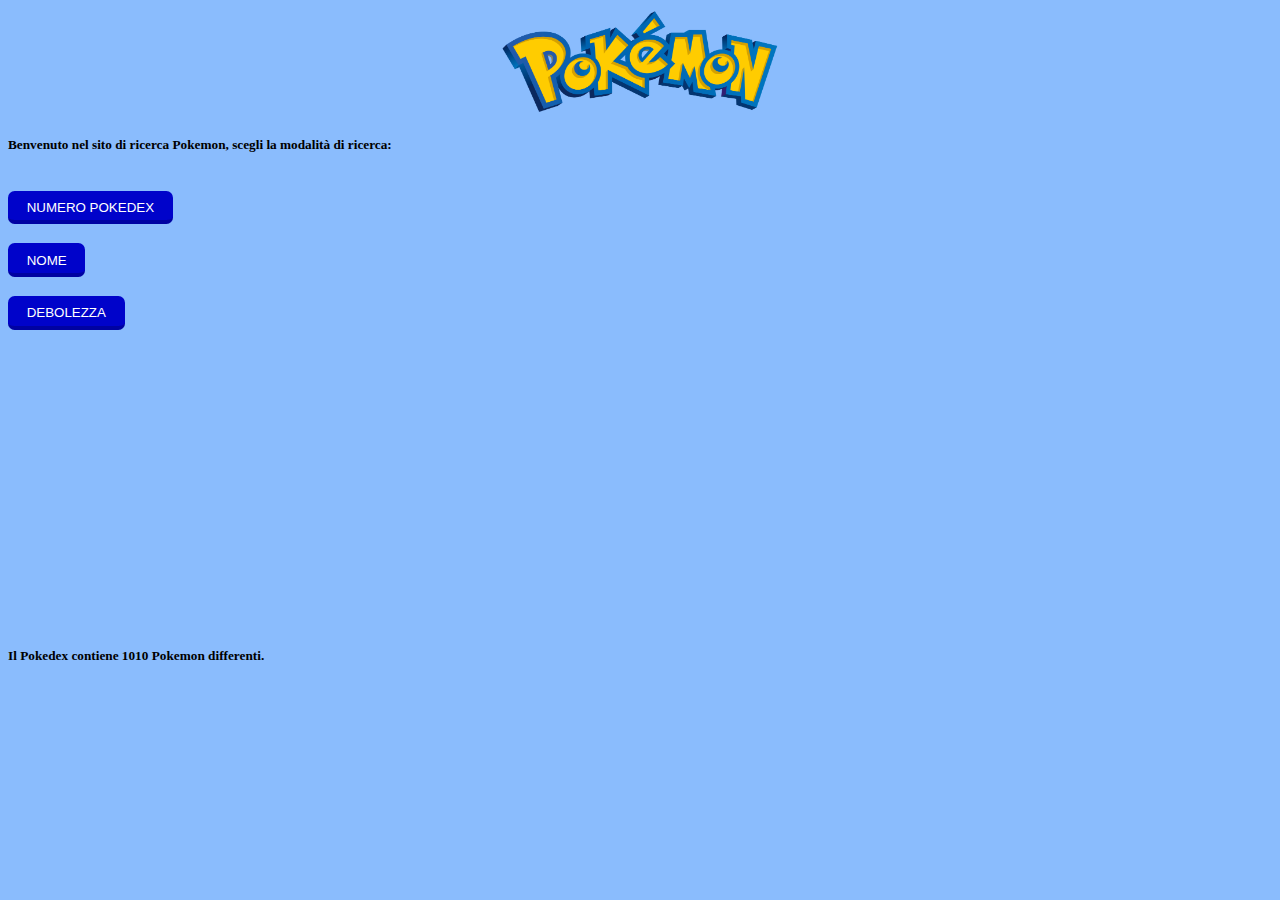
<file: index.html>
<!DOCTYPE html>
<html lang="en">
<head>
    <meta charset="UTF-8">
    <meta name="viewport" content="width=device-width, initial-scale=1.0">
    <title>Garnerone_Pokedex</title>
    <script src="./js/pokedex.js"></script>
    <script src="./js/script.js"></script>
    <link rel="stylesheet" href="./css/style.css">
    <link href="https://cdn.jsdelivr.net/npm/bootstrap@5.0.2/dist/css/bootstrap.min.css" rel="stylesheet" integrity="sha384-EVSTQN3/azprG1Anm3QDgpJLIm9Nao0Yz1ztcQTwFspd3yD65VohhpuuCOmLASjC" crossorigin="anonymous">
</head>
<body class="cont">
    <div class="container-fluid">
        <div class="row">
            <div class="col-12 centro"><img class="img" src="./img/Pokemon-logo.png" alt="Pokemon Logo"></div>
        </div>
        <div class="row">
            <div class="col-12"><h5>Benvenuto nel sito di ricerca Pokemon, scegli la modalità di ricerca:</h5></div>
        </div>
        <div class="row cell">
            <div class="col-12 d-flex justify-content-center marg"><a href="./other/RicercaNumero.html"><input class="btn5" type="button" value="Numero Pokedex"></a></div>
            <div class="col-12 d-flex justify-content-center marg"><a href="./other/RicercaNome.html"><input class="btn5" type="button" value="Nome"></a></div>
            <div class="col-12 d-flex justify-content-center marg"><a href="./other/RicercaDebolezza.html"><input class="btn5" type="button" value="Debolezza"></a></div>
        </div>
        <div class="row">
            <div class="col-12"><h5>Il Pokedex contiene 1010 Pokemon differenti.</h5></div>
        </div>
    </div>
    <script src="https://cdn.jsdelivr.net/npm/bootstrap@5.0.2/dist/js/bootstrap.bundle.min.js" integrity="sha384-MrcW6ZMFYlzcLA8Nl+NtUVF0sA7MsXsP1UyJoMp4YLEuNSfAP+JcXn/tWtIaxVXM" crossorigin="anonymous"></script>
</body>
</html>
</file>
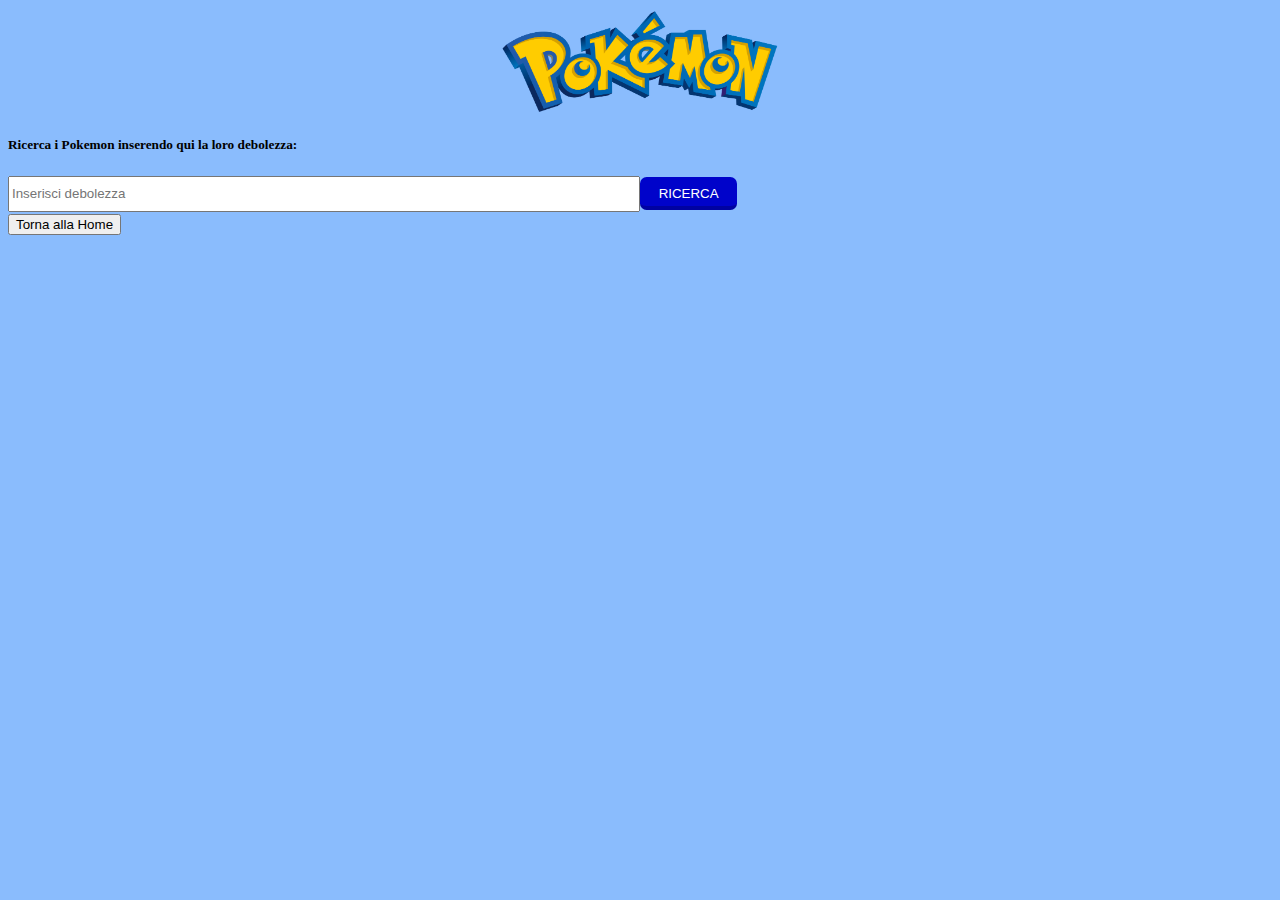
<file: other/RicercaDebolezza.html>
<html lang="en">
<head>
    <meta charset="UTF-8">
    <meta name="viewport" content="width=device-width, initial-scale=1.0">
    <title>Garnerone_Pokedex</title>
    <script src="../js/pokedex.js"></script>
    <script src="../js/script.js"></script>
    <link rel="stylesheet" href="../css/style.css">
    <link href="https://cdn.jsdelivr.net/npm/bootstrap@5.0.2/dist/css/bootstrap.min.css" rel="stylesheet" integrity="sha384-EVSTQN3/azprG1Anm3QDgpJLIm9Nao0Yz1ztcQTwFspd3yD65VohhpuuCOmLASjC" crossorigin="anonymous">
</head>
<body class="cont">
    <div class="container-fluid">
        <div class="row">
            <div class="col-12 centro"><img class="img" src="../img/Pokemon-logo.png" alt="Pokemon Logo"></div>
        </div>
        <div class="row mt-4">
            <div class="col-12 col-md-4"><h5>Ricerca i Pokemon inserendo qui la loro debolezza: </h5></div>
            <div class="col-12 col-md-8"><input type="text" placeholder="Inserisci debolezza" name="debolezza" id="inp"><input onclick="RicercaDebolezza()" class="btn5" type="button" value="RICERCA"></div>
        </div>
        <div class="row mt-3">
            <div class="col-12"><a href="../index.html"><input type="button" value="Torna alla Home"></a></div>
        </div>
        <div class="row d mt-5">
            <div id="imag" class="col-12"></div>
            <div id="risultato" class="col-12"></div>
            <div id="tutti" class="col-1"></div>
        </div>
    </div>
    <script src="https://cdn.jsdelivr.net/npm/bootstrap@5.0.2/dist/js/bootstrap.bundle.min.js" integrity="sha384-MrcW6ZMFYlzcLA8Nl+NtUVF0sA7MsXsP1UyJoMp4YLEuNSfAP+JcXn/tWtIaxVXM" crossorigin="anonymous"></script>
</body>
</html>
</file>
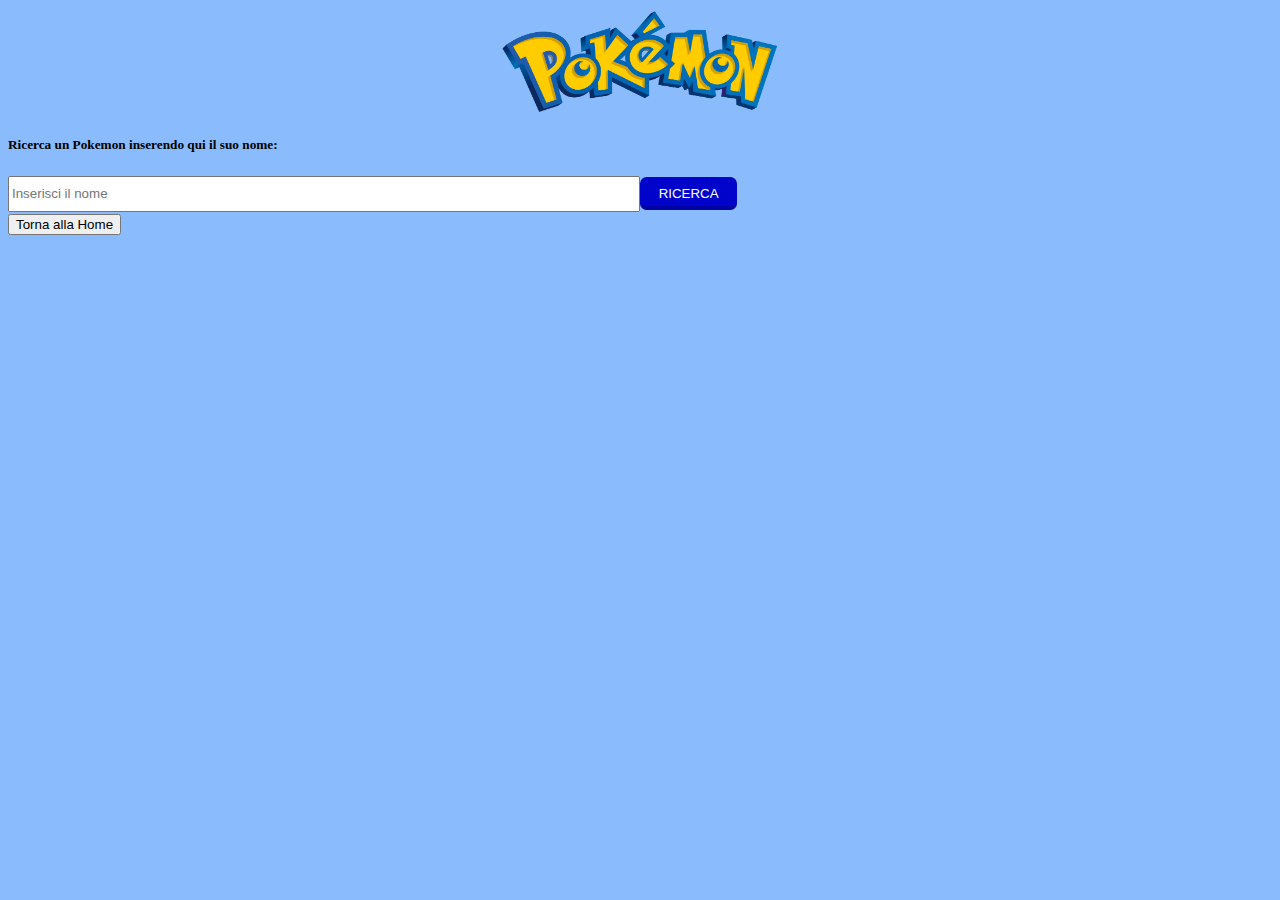
<file: other/RicercaNome.html>
<html lang="en">
<head>
    <meta charset="UTF-8">
    <meta name="viewport" content="width=device-width, initial-scale=1.0">
    <title>Garnerone_Pokedex</title>
    <script src="../js/pokedex.js"></script>
    <script src="../js/script.js"></script>
    <link rel="stylesheet" href="../css/style.css">
    <link href="https://cdn.jsdelivr.net/npm/bootstrap@5.0.2/dist/css/bootstrap.min.css" rel="stylesheet" integrity="sha384-EVSTQN3/azprG1Anm3QDgpJLIm9Nao0Yz1ztcQTwFspd3yD65VohhpuuCOmLASjC" crossorigin="anonymous">
</head>
<body class="cont">
    <div class="container-fluid">
        <div class="row">
            <div class="col-12 centro"><img class="img" src="../img/Pokemon-logo.png" alt="Pokemon Logo"></div>
        </div>
        <div class="row mt-4">
            <div class="col-12 col-md-4"><h5>Ricerca un Pokemon inserendo qui il suo nome: </h5></div>
            <div class="col-12 col-md-8"><input placeholder="Inserisci il nome" type="text" name="" id="inp"><input onclick="RicercaNome()" class="btn5" type="button" value="RICERCA"></div>
        </div>
        <div class="row mt-3">
            <div class="col-12"><a href="../index.html"><input type="button" value="Torna alla Home"></a></div>
        </div>
        <div class="row mt-5">
            <div id="nome" class="col-12 pr"></div>
            <div id="img" class="col-12 pr"></div>
            <div id="stat" class="col-12 pr"></div>
        </div>
    </div>
    <script src="https://cdn.jsdelivr.net/npm/bootstrap@5.0.2/dist/js/bootstrap.bundle.min.js" integrity="sha384-MrcW6ZMFYlzcLA8Nl+NtUVF0sA7MsXsP1UyJoMp4YLEuNSfAP+JcXn/tWtIaxVXM" crossorigin="anonymous"></script>
</body>
</html>
</file>
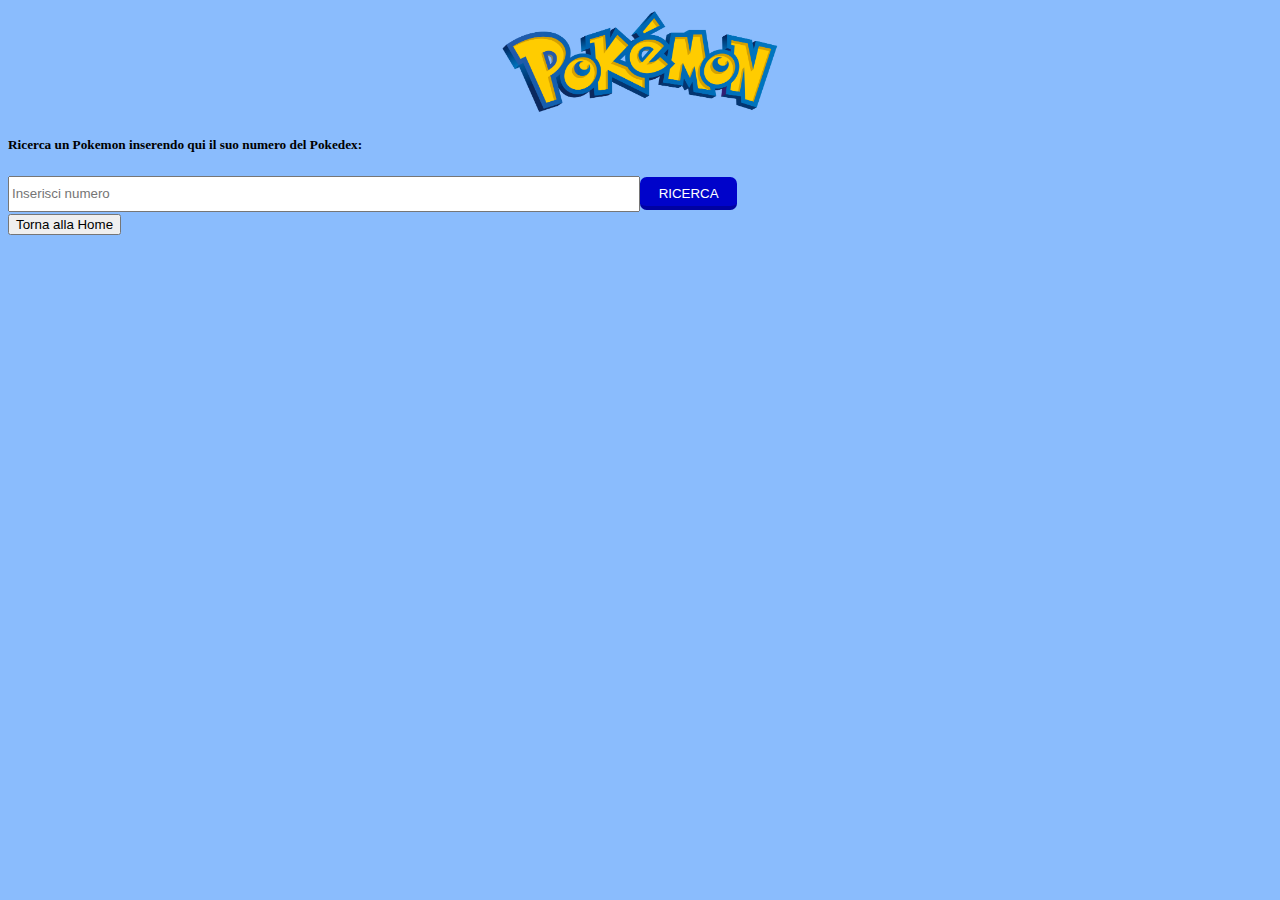
<file: other/RicercaNumero.html>
<html lang="en">
<head>
    <meta charset="UTF-8">
    <meta name="viewport" content="width=device-width, initial-scale=1.0">
    <title>Garnerone_Pokedex</title>
    <script src="../js/pokedex.js"></script>
    <script src="../js/script.js"></script>
    <link rel="stylesheet" href="../css/style.css">
    <link href="https://cdn.jsdelivr.net/npm/bootstrap@5.0.2/dist/css/bootstrap.min.css" rel="stylesheet" integrity="sha384-EVSTQN3/azprG1Anm3QDgpJLIm9Nao0Yz1ztcQTwFspd3yD65VohhpuuCOmLASjC" crossorigin="anonymous">
</head>
<body class="cont">
    <div class="container-fluid">
        <div class="row">
            <div class="col-12 centro"><img class="img" src="../img/Pokemon-logo.png" alt="Pokemon Logo"></div>
        </div>
        <div class="row mt-4">
            <div class="col-12 col-md-4"><h5>Ricerca un Pokemon inserendo qui il suo numero del Pokedex: </h5></div>
            <div class="col-12 col-md-8"><input placeholder="Inserisci numero" type="number" name="" id="inp"><input onclick="RicercaNumero()" class="btn5" type="button" value="RICERCA"></div>
        </div>
        <div class="row mt-3">
            <div class="col-12"><a href="../index.html"><input type="button" value="Torna alla Home"></a></div>
        </div>
        <div class="row mt-5">
            <div id="nome" class="col-12 pr"></div>
            <div id="img" class="col-12 pr"></div>
            <div id="stat" class="col-12 pr"></div>
        </div>
    </div>
    <script src="https://cdn.jsdelivr.net/npm/bootstrap@5.0.2/dist/js/bootstrap.bundle.min.js" integrity="sha384-MrcW6ZMFYlzcLA8Nl+NtUVF0sA7MsXsP1UyJoMp4YLEuNSfAP+JcXn/tWtIaxVXM" crossorigin="anonymous"></script>
</body>
</html>
</file>
<file: css/style.css>
.cont{
    background-color: rgb(138, 188, 253);
}
.img{
    width: 22%;
}
.centro{
    display: flex;
    justify-content: center;
    align-items: center;
}
.cell{
    height: 50vh;
}
.pr{
    display: flex;
    justify-content: center;
    align-items: center;
    flex-direction: column;
}
IMG{
    width: 30%;
}
#tutti{
    width: 20vh;
    height: auto;
    font-size: 3vh;
    word-wrap: break-word;
}
#imag{
    display: flex;
    justify-content: center;
    align-items: center;
    flex-direction: column;
}
.d{
    height: auto;
    display: flex;
    justify-content: center;
}
.marg{
    padding-top: 15px;
    align-items: center;
}
/* css bottone: https://www.byte-post.com/5-stili-css-per-button-moderni-e-responsivi/ */
#inp{
    height: 4vh;
    width: 50%;
}
.btn5{
    display:inline-block;
    padding:0.7em 1.4em;
    margin:0 0.3em 0.3em 0;
    border:none;
    border-radius:0.5em;
    box-sizing: border-box;
    text-decoration:none;
    font-family:'arial';
    text-transform:uppercase;
    font-weight:400;
    color:#FFFFFF;
    background-color:#0003ca;
    box-shadow:inset 0 -0.6em 0 -0.3em rgba(0,0,0,0.20);
    text-align:center;
    position:relative;
    cursor:pointer;
}
.btn5:hover{
    background:#133bbd;
}
.btn5:active{
    background:#254ac2;
    top:0.15em;
    color:#D9D9D9;
    box-shadow:none;
}
</file>
